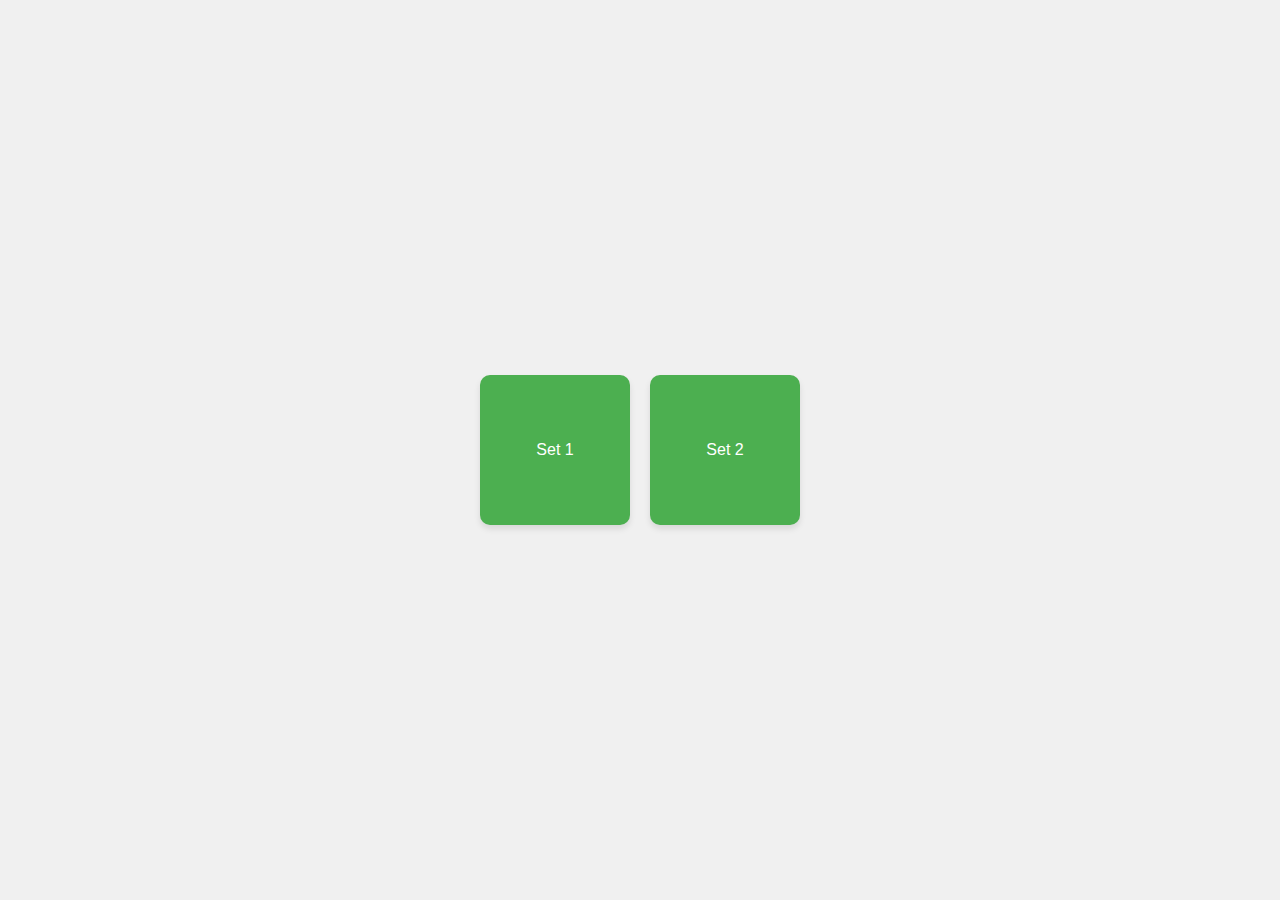
<file: index.html>
<!DOCTYPE html>
<html lang="en">
<head>
    <meta charset="UTF-8">
    <meta name="viewport" content="width=device-width, initial-scale=1.0">
    <title>Vocab App - Home</title>
    <link rel="stylesheet" href="css/style.css"> <!-- Verknüpfung mit CSS -->
</head>
<body>
    <!-- # Zwei Boxen, die mit JavaScript auf unterschiedliche Seiten verlinken -->
<div class="box-container">
    <div class="box" onclick="navigateTo('/VocaSets/set1.html')"> <!-- Richtiger Pfad für set1.html -->
        <p>Set 1</p>
    </div>
    <div class="box" onclick="navigateTo('/VocaSets/set2.html')"> <!-- Richtiger Pfad für set2.html -->
        <p>Set 2</p>
    </div>
</div>

    <script src="js/script.js"></script> <!-- Verknüpfung mit JavaScript -->
</body>
</html>
</file>
<file: css/style.css>
/* # Allgemeine Stileinstellungen */
body {
    font-family: Arial, sans-serif;
    margin: 0;
    padding: 0;
    display: flex;
    justify-content: center;
    align-items: center;
    height: 100vh;
    background-color: #f0f0f0;
}

/* # Box-Container-Stil */
.box-container {
    display: flex;
    gap: 20px;
}

/* # Box-Stil */
.box {
    width: 150px;
    height: 150px;
    background-color: #4CAF50; /* Grüne Boxen */
    color: white;
    display: flex;
    justify-content: center;
    align-items: center;
    cursor: pointer;
    border-radius: 10px;
    transition: background-color 0.3s ease; /* Glatte Farbänderung bei Hover */
    box-shadow: 0 4px 6px rgba(0, 0, 0, 0.1); /* Leichter Schatten unter der Box */
}

/* # Hover-Effekt */
.box:hover {
    background-color: #45a049; /* Dunkleres Grün bei Hover */
}

/* # Anpassung für kleine Bildschirme */
@media (max-width: 600px) {
    .box-container {
        flex-direction: column;
    }
    
    .box {
        width: 100px;
        height: 100px;
    }
}
</file>
